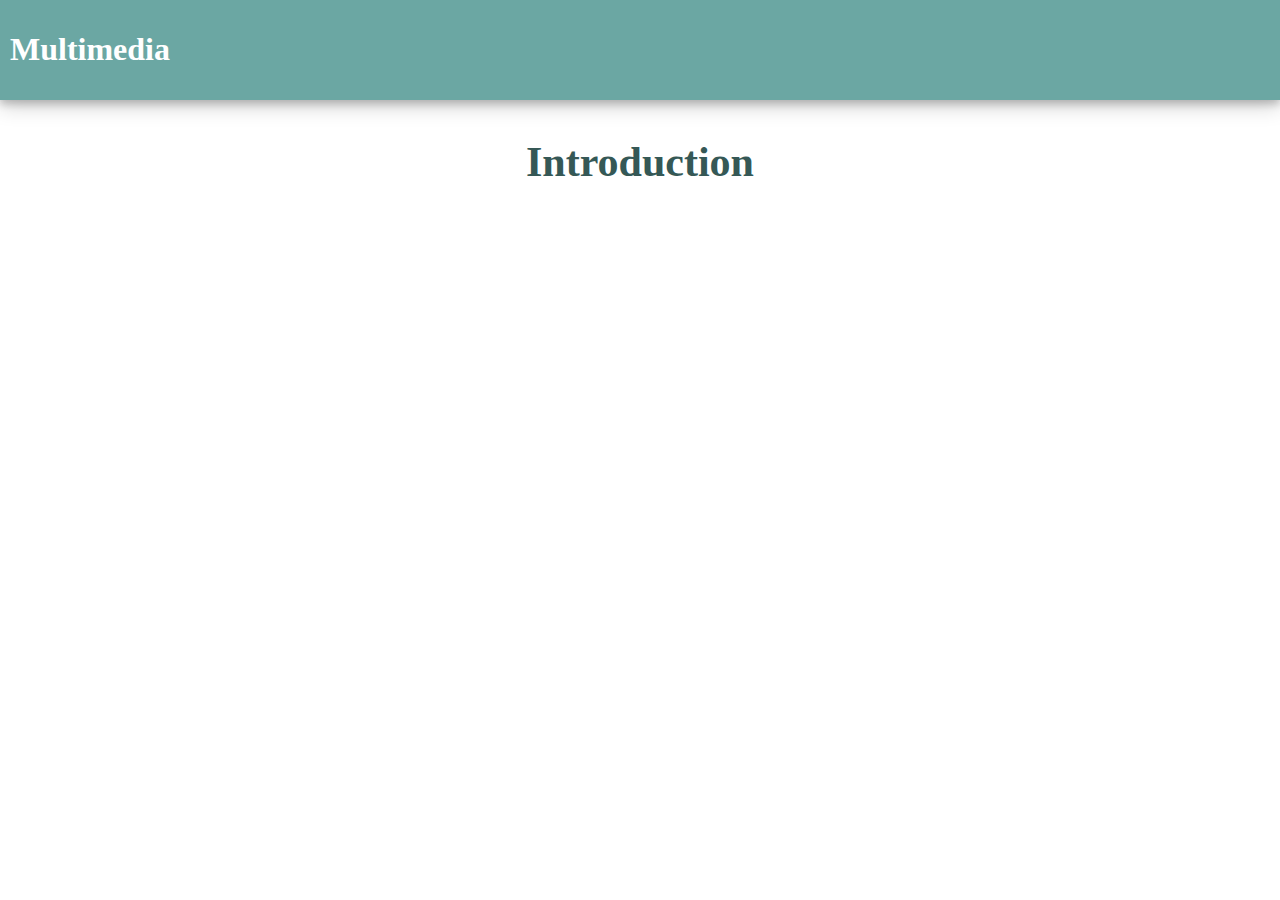
<file: 01-intro/index.html>
<!DOCTYPE html>
<html lang="en">
<head>
    <meta charset="UTF-8">
    <title>Multimedia - School of Net</title>
    <link rel="stylesheet" href="css/style.css">

</head>
<body>
<header class="navbar-header">
    <h1 class="navbar-brand">Multimedia</h1>
</header>
<section>
    <h1 class="title">Introduction</h1>
</section>
<section>

</section>


</body>
</html>
</file>
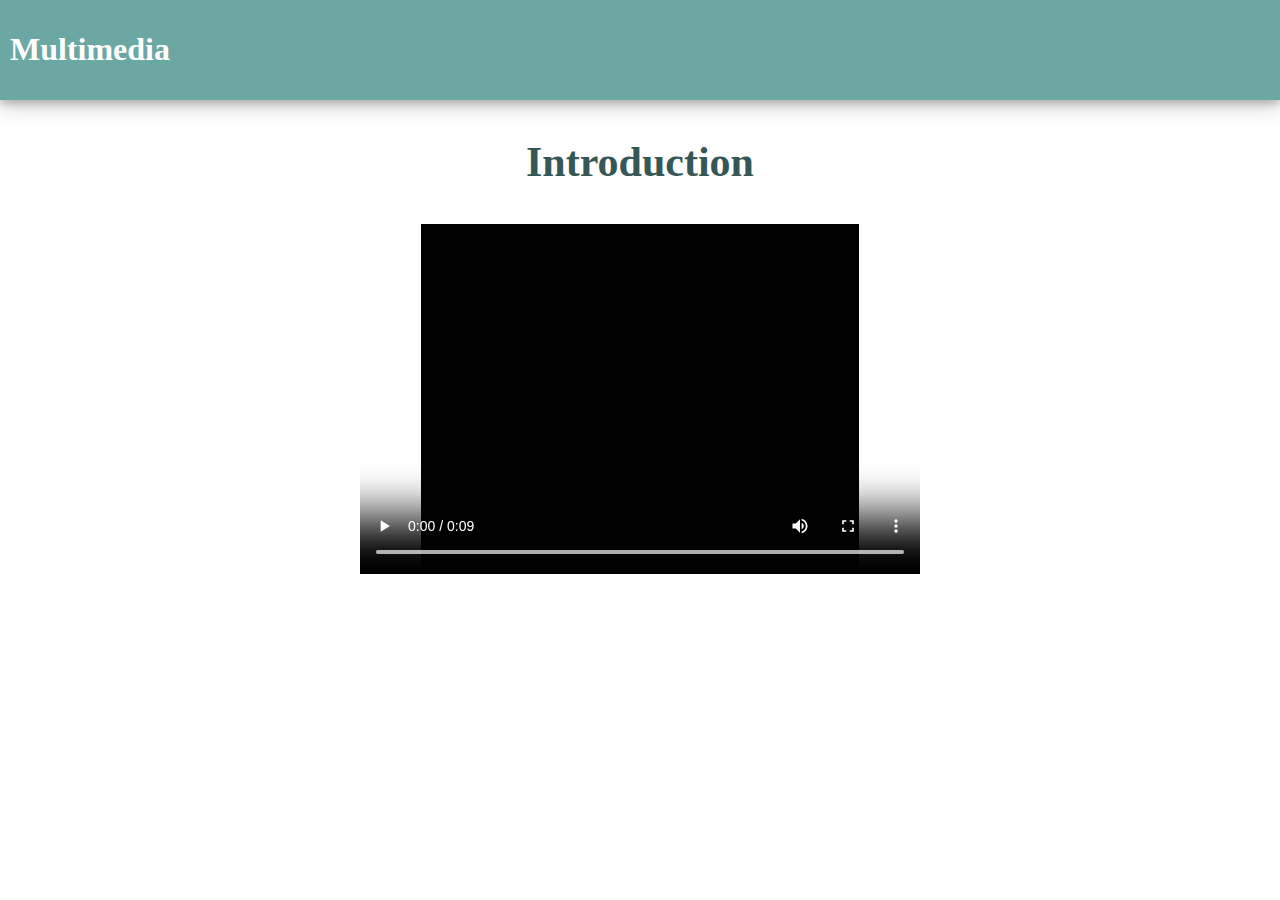
<file: 02-viewmedia/index.html>
<!DOCTYPE html>
<html lang="en">

<head>
    <meta charset="UTF-8">
    <title>Multimedia - School of Net</title>
    <link rel="stylesheet" href="css/style.css">

</head>

<body>
    <header class="navbar-header">
        <h1 class="navbar-brand">Multimedia</h1>
    </header>
    <section>
        <h1 class="title">Introduction</h1>
    </section>
    <section>
        <div class="row text-center">
            <video width="560" height="350" autoplay controls>
                <source src="media/videoteste.mp4">
                <source src="media/videoteste.ogg">
                <source src="media/videoteste.webm">
                    Your browser does not support the video tag
            </video>
        </div>
    </section>


</body>

</html>
</file>
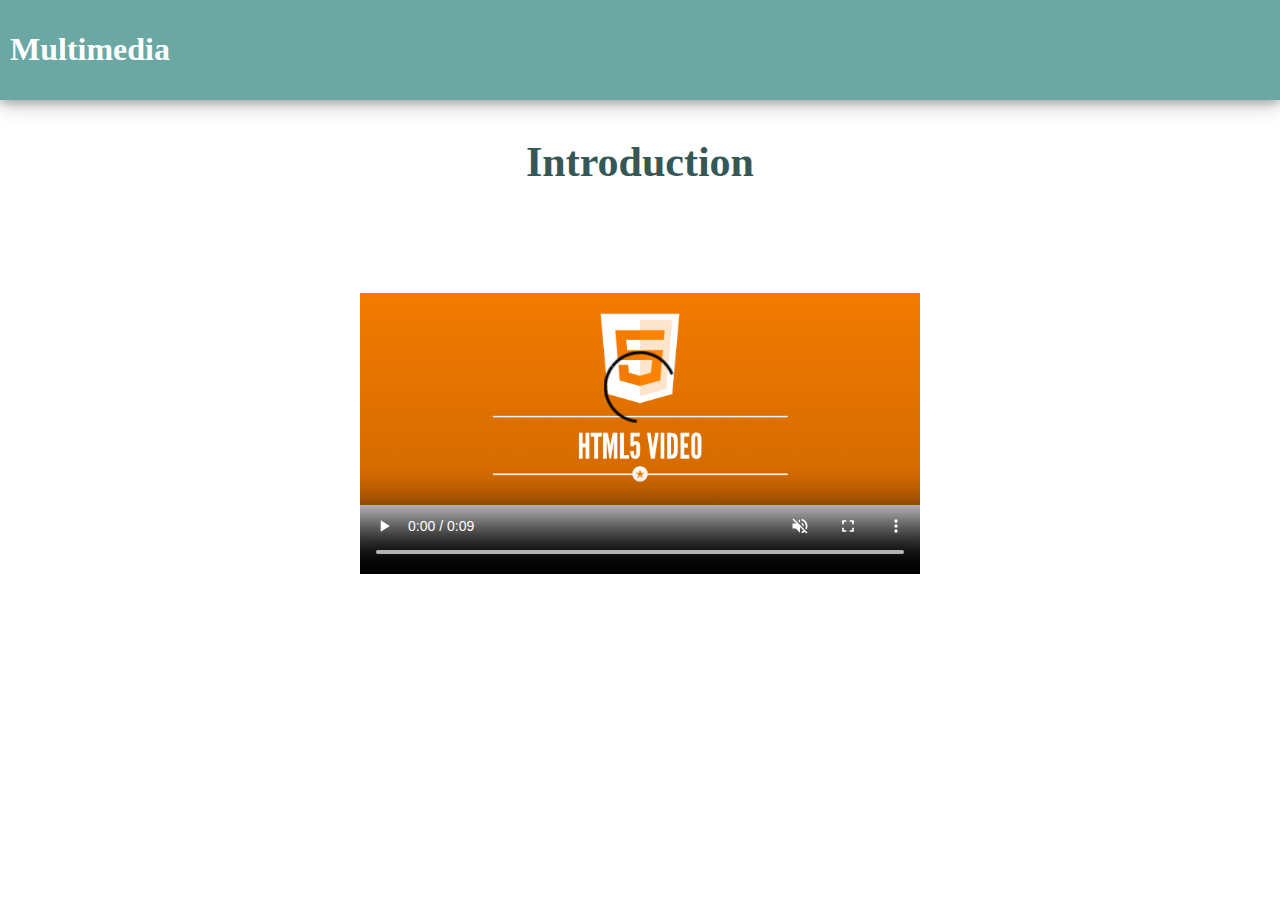
<file: 03-muted_poster_loop/index.html>
<!DOCTYPE html>
<html lang="en">

<head>
    <meta charset="UTF-8">
    <title>Multimedia - School of Net</title>
    <link rel="stylesheet" href="css/style.css">

</head>

<body>
    <header class="navbar-header">
        <h1 class="navbar-brand">Multimedia</h1>
    </header>
    <section>
        <h1 class="title">Introduction</h1>
    </section>
    <section>
        <div class="row text-center">
            <video width="560" height="350" controls muted loop poster="img/video-poster.png">
                <source src="media/videoteste.mp4">
                <source src="media/videoteste.ogg">
                <source src="media/videoteste.webm">
                    Your browser does not support the video tag
            </video>
        </div>
    </section>


</body>

</html>
</file>
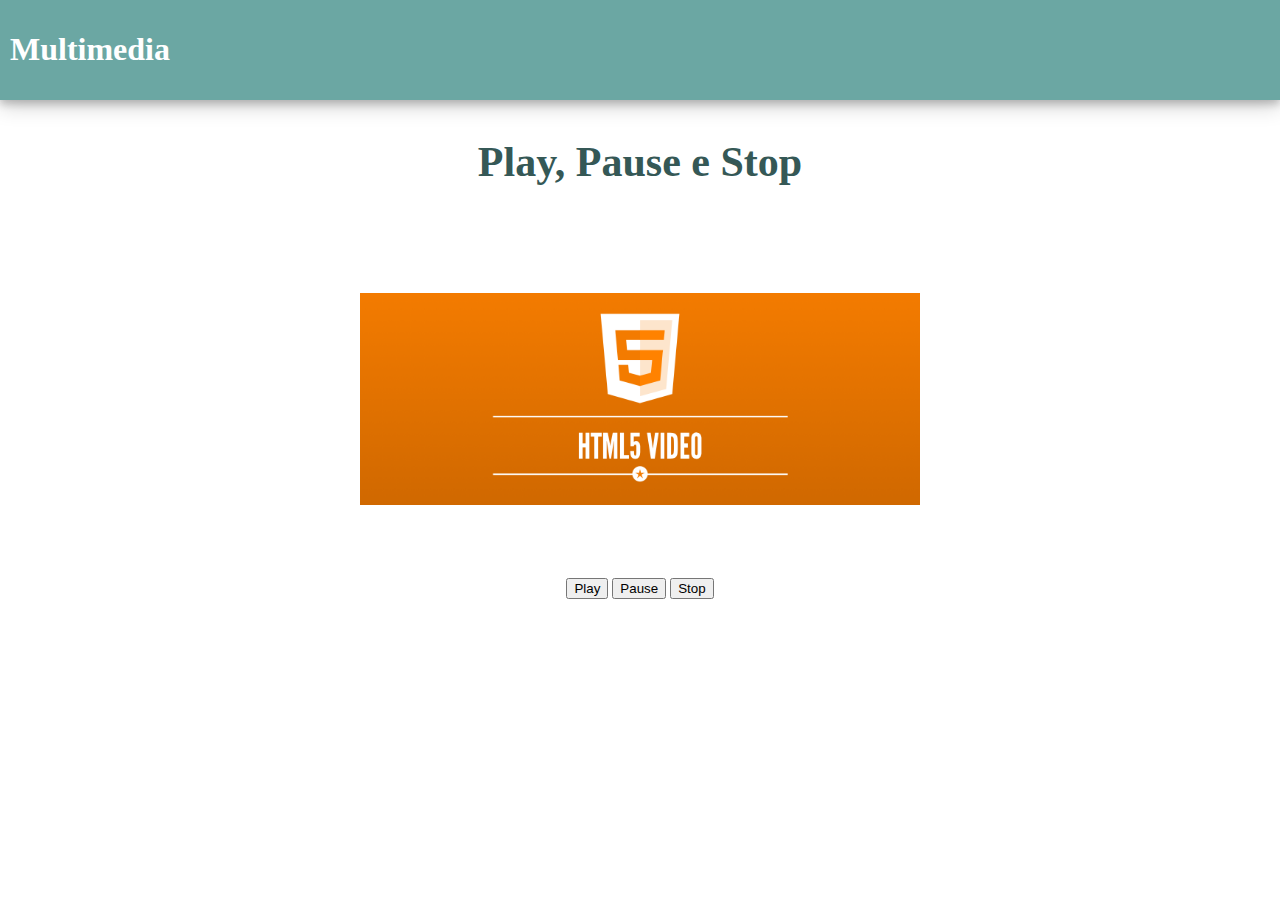
<file: 04-play_pause_stop/index.html>
<!DOCTYPE html>
<html lang="en">

<head>
    <meta charset="UTF-8">
    <title>Multimedia - School of Net</title>
    <link rel="stylesheet" href="css/style.css">

</head>

<body>
    <header class="navbar-header">
        <h1 class="navbar-brand">Multimedia</h1>
    </header>
    <section>
        <h1 class="title">Play, Pause e Stop</h1>
    </section>
    <section>
        <div class="row text-center">
            <video id="video" autoplay width="560" height="350" poster="img/video-poster.png">
                <source src="media/videoteste.mp4">
                <source src="media/videoteste.mp4">
                <source src="media/videoteste.ogg">
                <source src="media/videoteste.webm"> Your browser does not support the video tag
            </video>
        </div>
        <div class="row text-center">
            <button onclick="play();">Play</button>
            <button onclick="pause();">Pause</button>
            <button onclick="stop();">Stop</button>
        </div>
        <br>

    </section>

    <script src="js/video.js"></script>
</body>

</html>
</file>
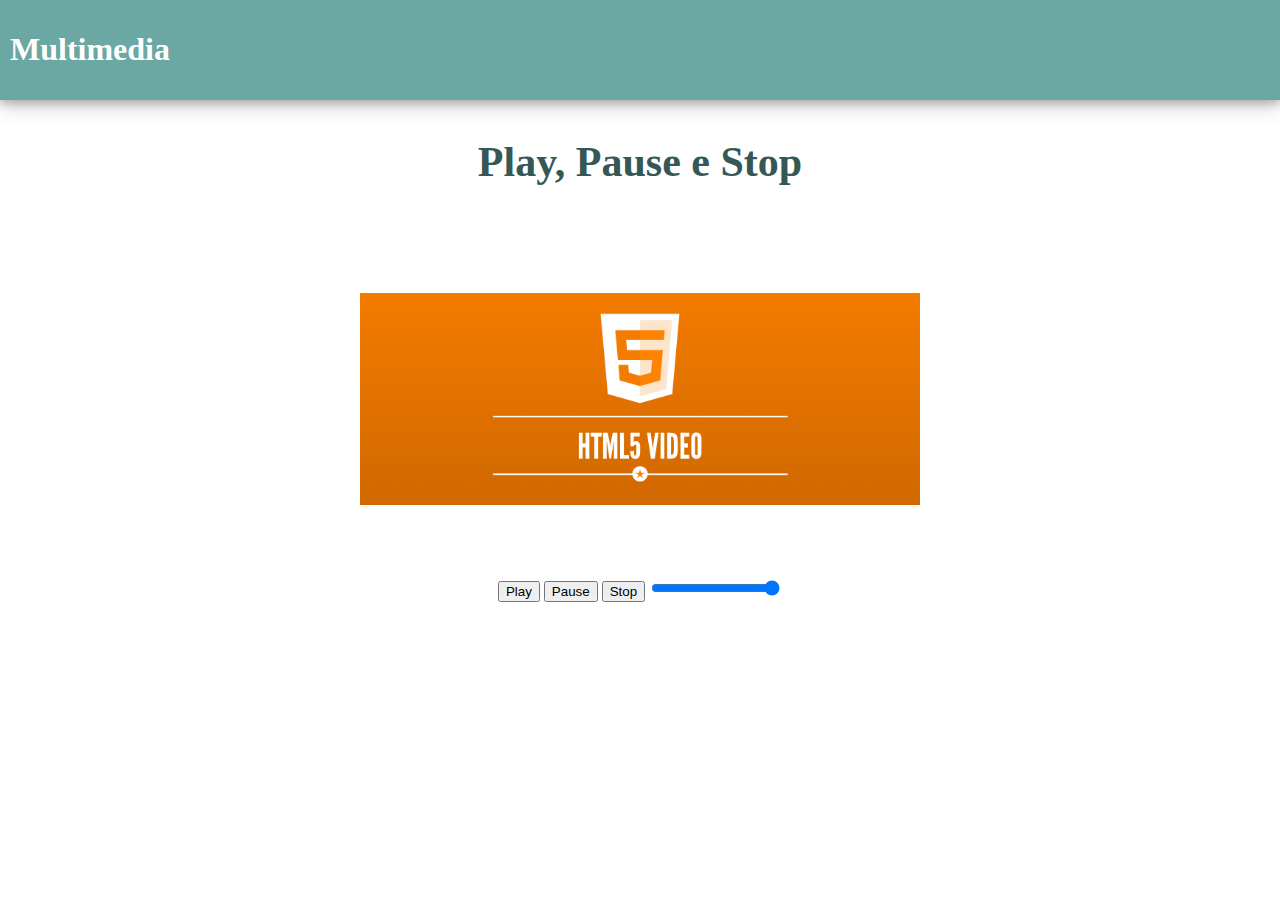
<file: 05-volume/index.html>
<!DOCTYPE html>
<html lang="en">

<head>
    <meta charset="UTF-8">
    <title>Multimedia - School of Net</title>
    <link rel="stylesheet" href="css/style.css">

</head>

<body>
    <header class="navbar-header">
        <h1 class="navbar-brand">Multimedia</h1>
    </header>
    <section>
        <h1 class="title">Play, Pause e Stop</h1>
    </section>
    <section>
        <div class="row text-center">
            <video id="video" width="560" height="350" poster="img/video-poster.png">
                <source src="media/videoteste.mp4">
                <source src="media/videoteste.mp4">
                <source src="media/videoteste.ogg">
                <source src="media/videoteste.webm"> Your browser does not support the video tag
            </video>
        </div>
        <div class="row text-center">
            <button onclick="play();">Play</button>
            <button onclick="pause();">Pause</button>
            <button onclick="stop();">Stop</button>
            <input onchange="volume();" type="range" id="volume" min="0" max="100" value="100">

        </div>
        <br>

    </section>

    <script src="js/video.js"></script>
</body>

</html>
</file>
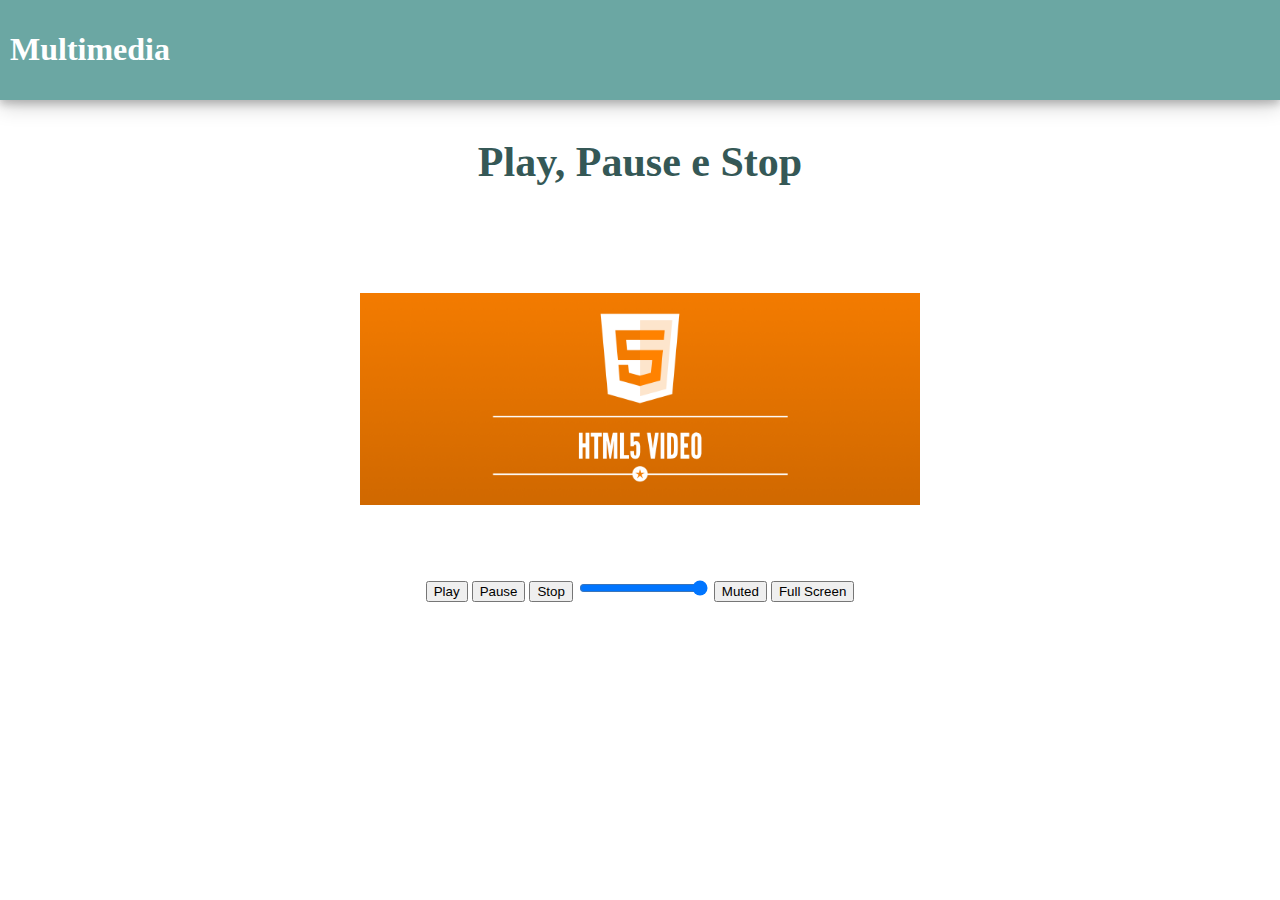
<file: 06-mute-fullscreen/index.html>
<!DOCTYPE html>
<html lang="en">

<head>
    <meta charset="UTF-8">
    <title>Multimedia - School of Net</title>
    <link rel="stylesheet" href="css/style.css">

</head>

<body>
    <header class="navbar-header">
        <h1 class="navbar-brand">Multimedia</h1>
    </header>
    <section>
        <h1 class="title">Play, Pause e Stop</h1>
    </section>
    <section>
        <div class="row text-center">
            <video id="video" width="560" height="350" poster="img/video-poster.png">
                <source src="media/videoteste.mp4">
                <source src="media/videoteste.mp4">
                <source src="media/videoteste.ogg">
                <source src="media/videoteste.webm"> Your browser does not support the video tag
            </video>
        </div>
        <div class="row text-center">
            <button onclick="play();">Play</button>
            <button onclick="pause();">Pause</button>
            <button onclick="stop();">Stop</button>
            <input onchange="volume();" type="range" id="volume" min="0" max="100" value="100">
            <button onclick="muted();" id="muted">Muted</button>
            <button onclick="full();">Full Screen</button>
        </div>
        <br>

    </section>

    <script src="js/video.js"></script>
</body>

</html>
</file>
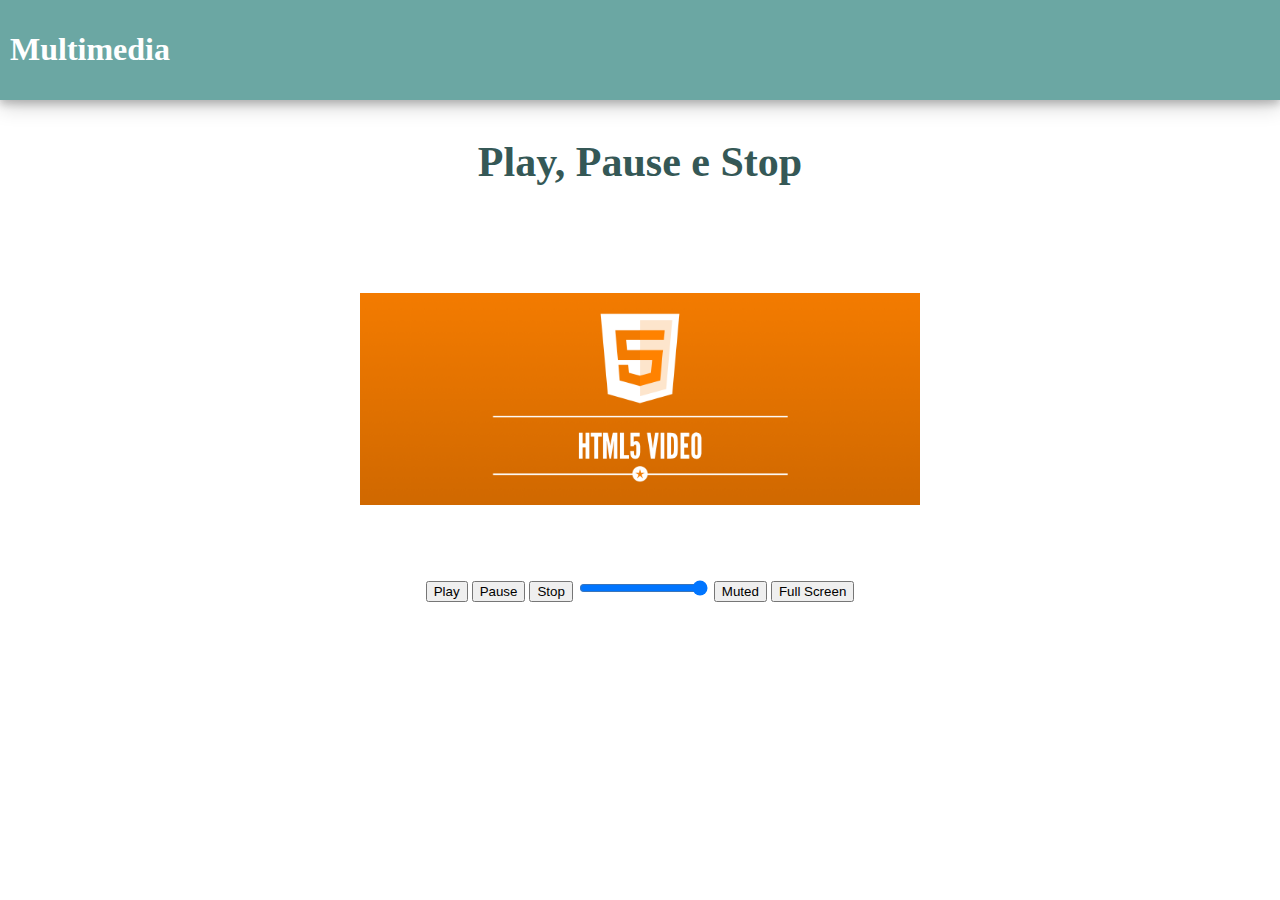
<file: 07-events/index.html>
<!DOCTYPE html>
<html lang="en">

<head>
    <meta charset="UTF-8">
    <title>Multimedia - School of Net</title>
    <link rel="stylesheet" href="css/style.css">

</head>
<body>
    <header class="navbar-header">
        <h1 class="navbar-brand">Multimedia</h1>
    </header>
    <section>
        <h1 class="title">Play, Pause e Stop</h1>
    </section>
    <section>
        <div class="row text-center">
            <video id="video" width="560" height="350" poster="img/video-poster.png">
                <source src="media/videoteste.mp4">
                <source src="media/videoteste.mp4">
                <source src="media/videoteste.ogg">
                <source src="media/videoteste.webm"> Your browser does not support the video tag
            </video>
        </div>
        <div class="row text-center">
            <button onclick="play();">Play</button>
            <button onclick="pause();">Pause</button>
            <button onclick="stop();">Stop</button>
            <input onchange="volume();" type="range" id="volume" min="0" max="100" value="100">
            <button onclick="muted();" id="muted">Muted</button>
            <button onclick="full();">Full Screen</button>
        </div>
        <br>
    </section>
    <script src="js/video.js"></script>
</body>

</html>
</file>
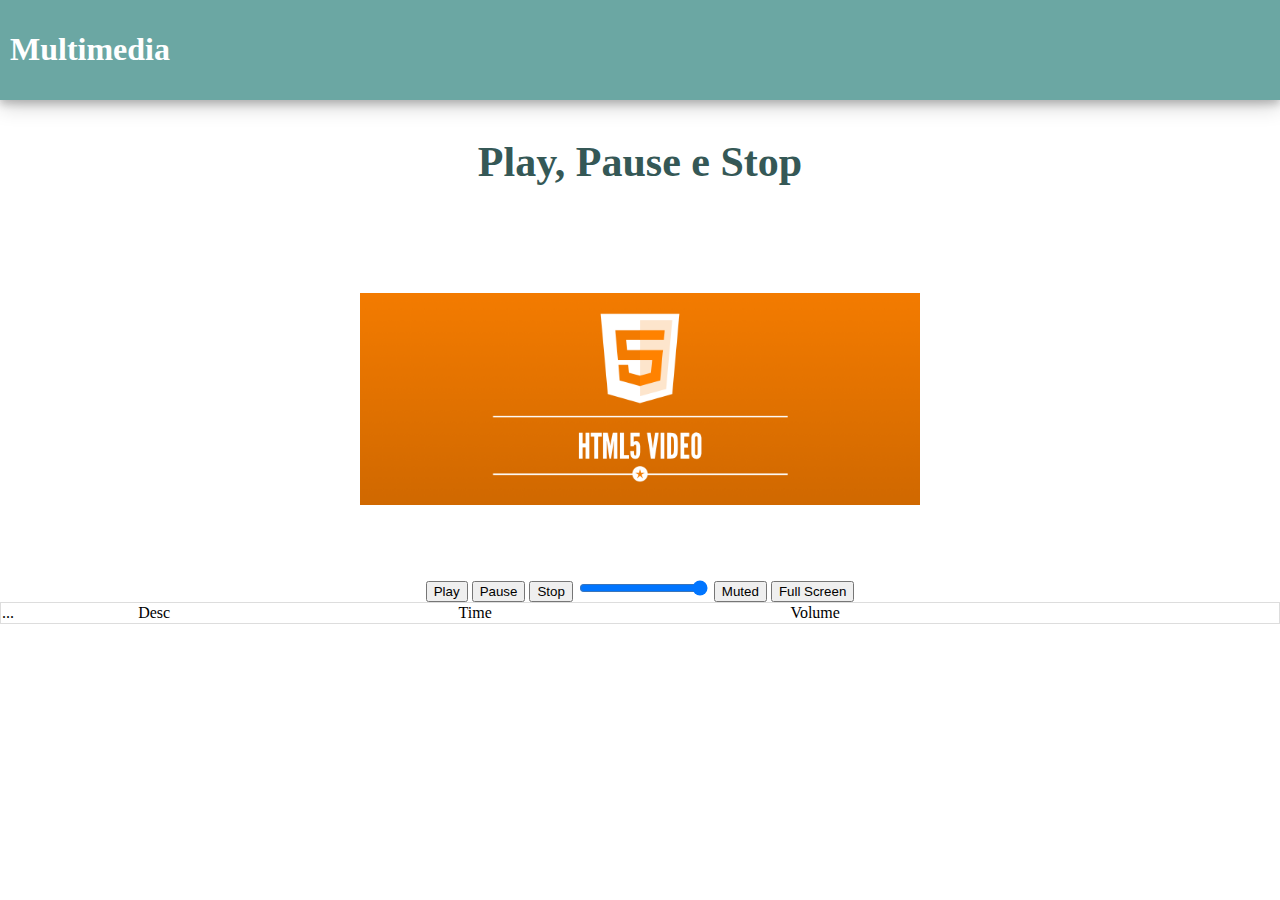
<file: 09-list-datas/index.html>
<!DOCTYPE html>
<html lang="en">

<head>
    <meta charset="UTF-8">
    <title>Multimedia - School of Net</title>
    <link rel="stylesheet" href="css/style.css">

</head>

<body>
    <header class="navbar-header">
        <h1 class="navbar-brand">Multimedia</h1>
    </header>
    <section>
        <h1 class="title">Play, Pause e Stop</h1>
    </section>
    <section>
        <div class="row text-center">
            <video id="video" width="560" height="350" poster="img/video-poster.png">
                <source src="media/videoteste.mp4">
                <source src="media/videoteste.mp4">
                <source src="media/videoteste.ogg">
                <source src="media/videoteste.webm"> Your browser does not support the video tag
            </video>
        </div>
        <div class="row text-center">
            <button onclick="play();">Play</button>
            <button onclick="pause();">Pause</button>
            <button onclick="stop();">Stop</button>
            <input onchange="volume();" type="range" id="volume" min="0" max="100" value="100">
            <button onclick="muted();" id="muted">Muted</button>
            <button onclick="full();">Full Screen</button>
        </div>
        <div class="row">
            <table id="tableList" class="table">
                <tr>

                </tr>
            </table>
        </div>
        <br>
    </section>
    <script src="js/video.js"></script>
</body>

</html>
</file>
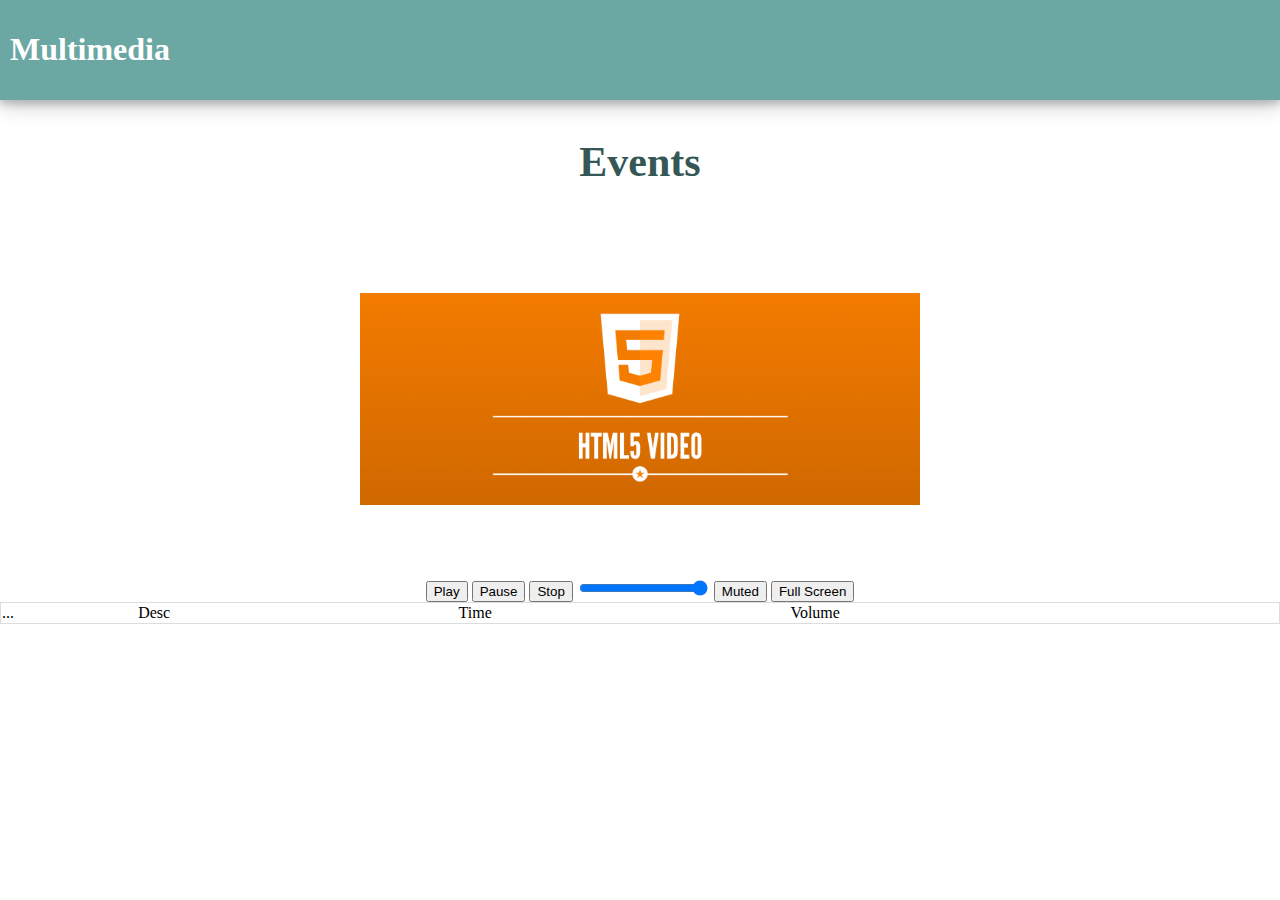
<file: 10-format-datas/index.html>
<!DOCTYPE html>
<html lang="en">

<head>
    <meta charset="UTF-8">
    <title>Multimedia - School of Net</title>
    <link rel="stylesheet" href="css/style.css">

</head>

<body>
    <header class="navbar-header">
        <h1 class="navbar-brand">Multimedia</h1>
    </header>
    <section>
        <h1 class="title">Events</h1>
    </section>
    <section>
        <div class="row text-center">
            <video id="video" width="560" height="350" poster="img/video-poster.png">
                <source src="media/videoteste.mp4">
                 Your browser does not support the video tag
            </video>
        </div>
        <div class="row text-center">
            <button onclick="play();">Play</button>
            <button onclick="pause();">Pause</button>
            <button onclick="stop();">Stop</button>
            <input onchange="volume();" type="range" id="volume" min="0" max="100" value="100">
            <button onclick="muted();" id="muted">Muted</button>
            <button onclick="full();">Full Screen</button>
        </div>
        <div class="row">
            <table id="tableList" class="table">
                <tr>

                </tr>
            </table>
        </div>
        <br>
    </section>
    <script src="js/video.js"></script>
</body>

</html>
</file>
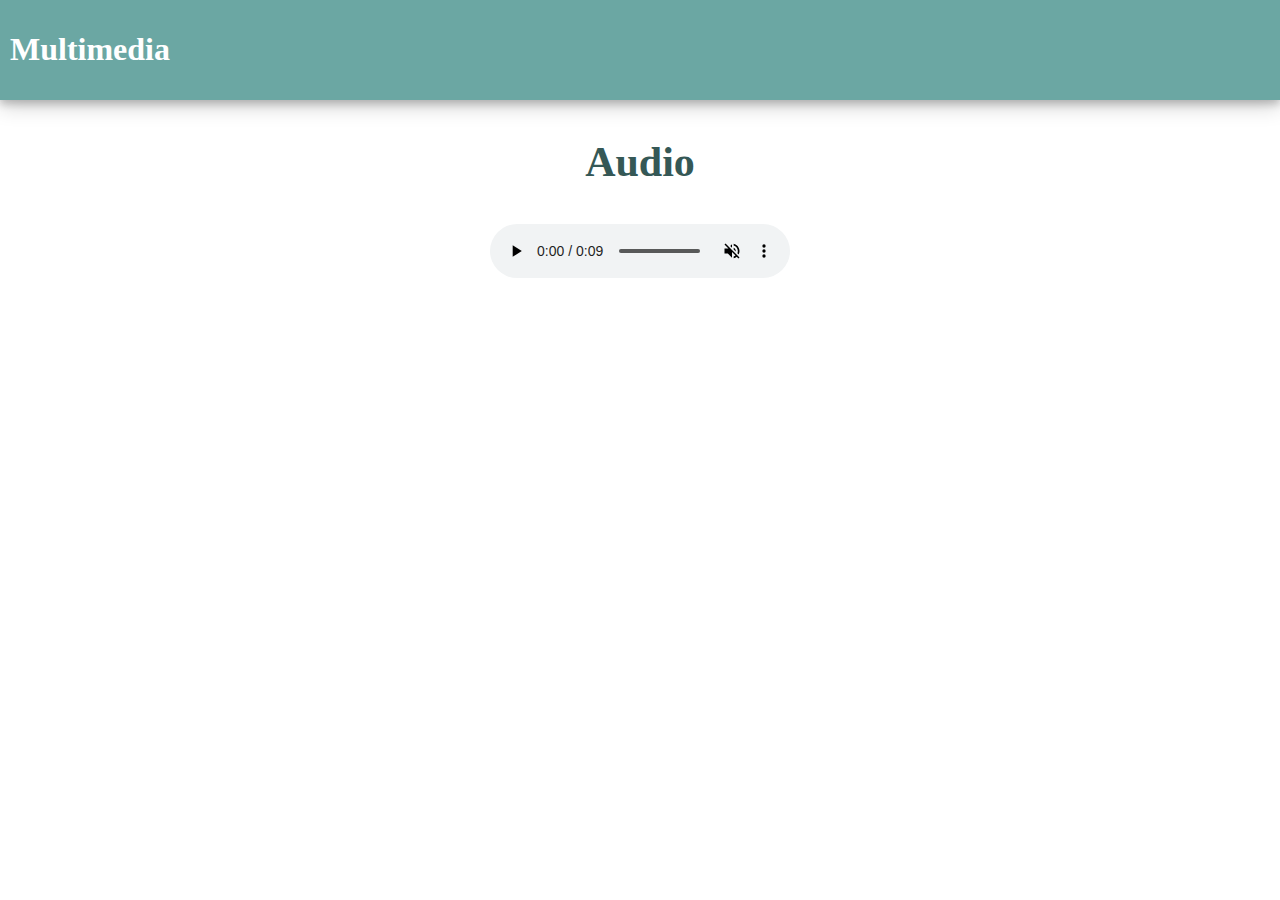
<file: 11-events-video/index.html>
<!DOCTYPE html>
<html lang="en">

<head>
    <meta charset="UTF-8">
    <title>Multimedia - School of Net</title>
    <link rel="stylesheet" href="css/style.css">

</head>

<body>
    <header class="navbar-header">
        <h1 class="navbar-brand">Multimedia</h1>
    </header>
    <section>
        <h1 class="title">Audio</h1>
    </section>
    <section>
        <div class="row text-center">
            <audio id="audio" controls muted autoplay loop>
                <source src="media/videoteste.mp4">
                 Your browser does not support the video tag
            </audio>
        </div>
       
        <br>
    </section>
    <script src="js/audio.js"></script>
</body>

</html>
</file>
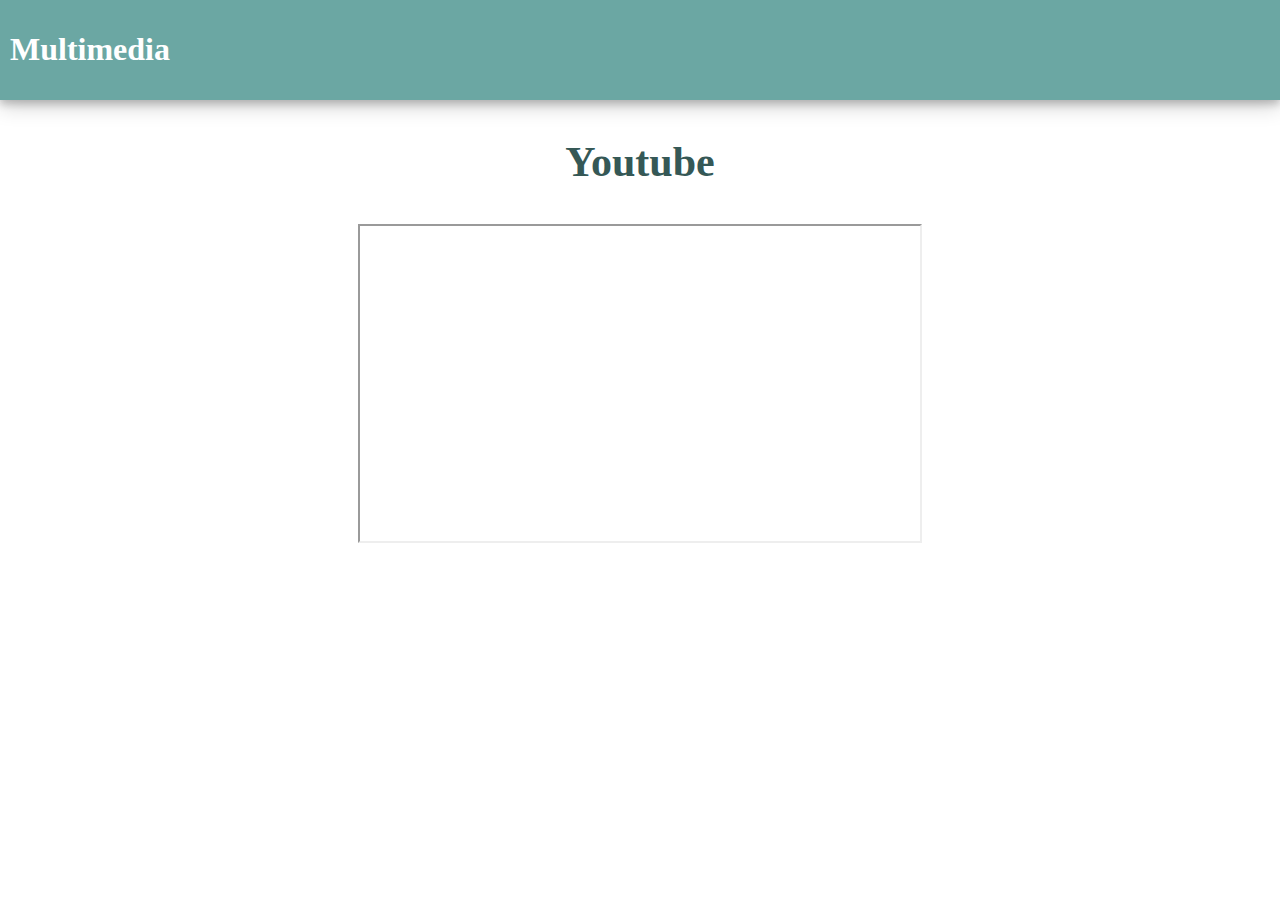
<file: 13-youtube-iframe/index.html>
<!DOCTYPE html>
<html lang="en">

<head>
    <meta charset="UTF-8">
    <title>Multimedia - School of Net</title>
    <link rel="stylesheet" href="css/style.css">

</head>

<body>
    <header class="navbar-header">
        <h1 class="navbar-brand">Multimedia</h1>
    </header>
    <section>
        <h1 class="title">Youtube</h1>
    </section>
    <section>
        <div class="row text-center">
            <iframe width="560" height="315" src="https://www.youtube.com/embed/juFqj-NKOj8?autoplay=1"></iframe>
        </div>
       
        <br>
    </section>
  
</body>

</html>
</file>
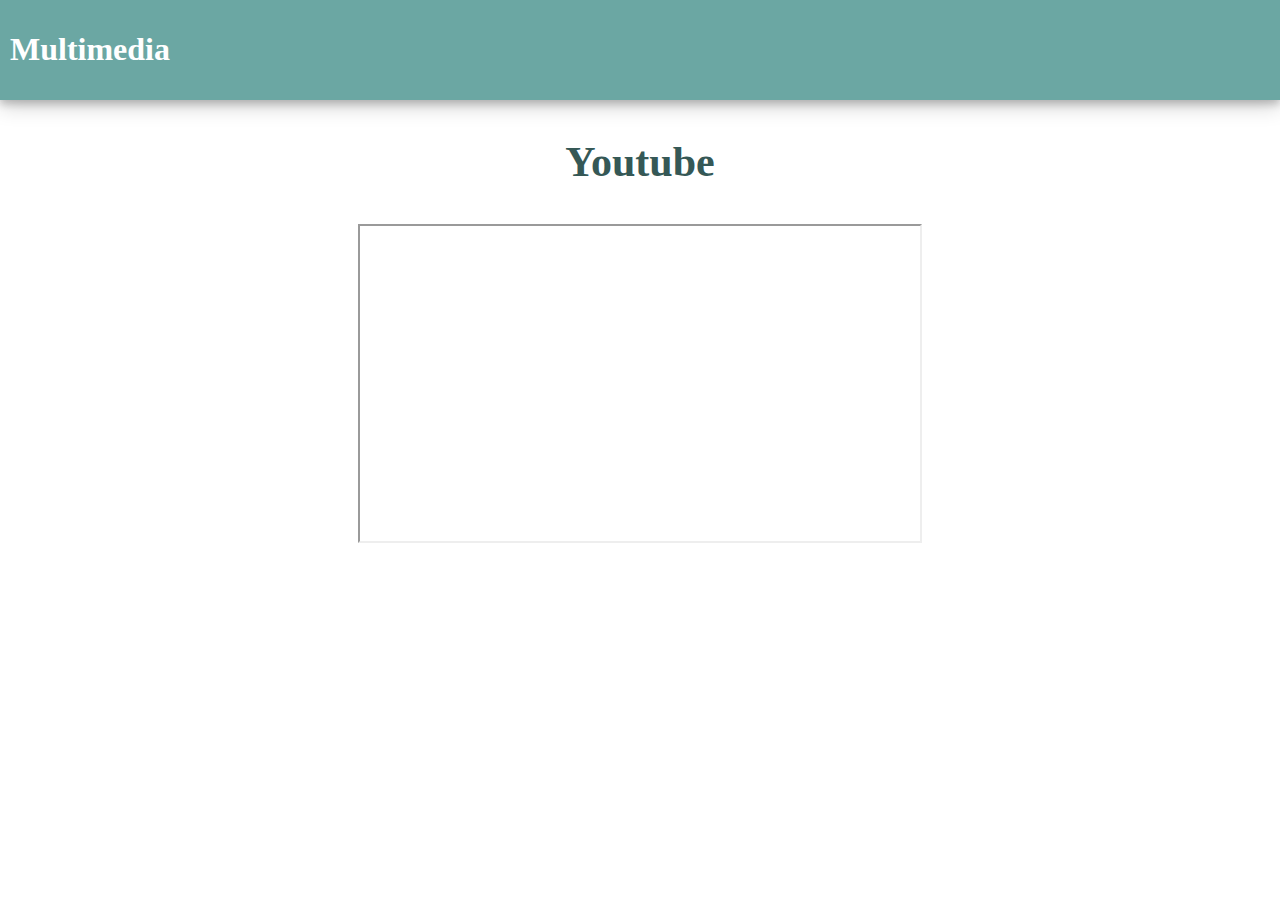
<file: 14-youtube-parameters/index.html>
<!DOCTYPE html>
<html lang="en">

<head>
    <meta charset="UTF-8">
    <title>Multimedia - School of Net</title>
    <link rel="stylesheet" href="css/style.css">

</head>

<body>
    <header class="navbar-header">
        <h1 class="navbar-brand">Multimedia</h1>
    </header>
    <section>
        <h1 class="title">Youtube</h1>
    </section>
    <section>
        <div class="row text-center">
            <iframe width="560" height="315"
             src="https://www.youtube.com/embed/juFqj-NKOj8?autoplay=0&controls=1&modestbranding=0&showinfo=0">
            </iframe>
        </div>

        <br>
    </section>

</body>

</html>
</file>
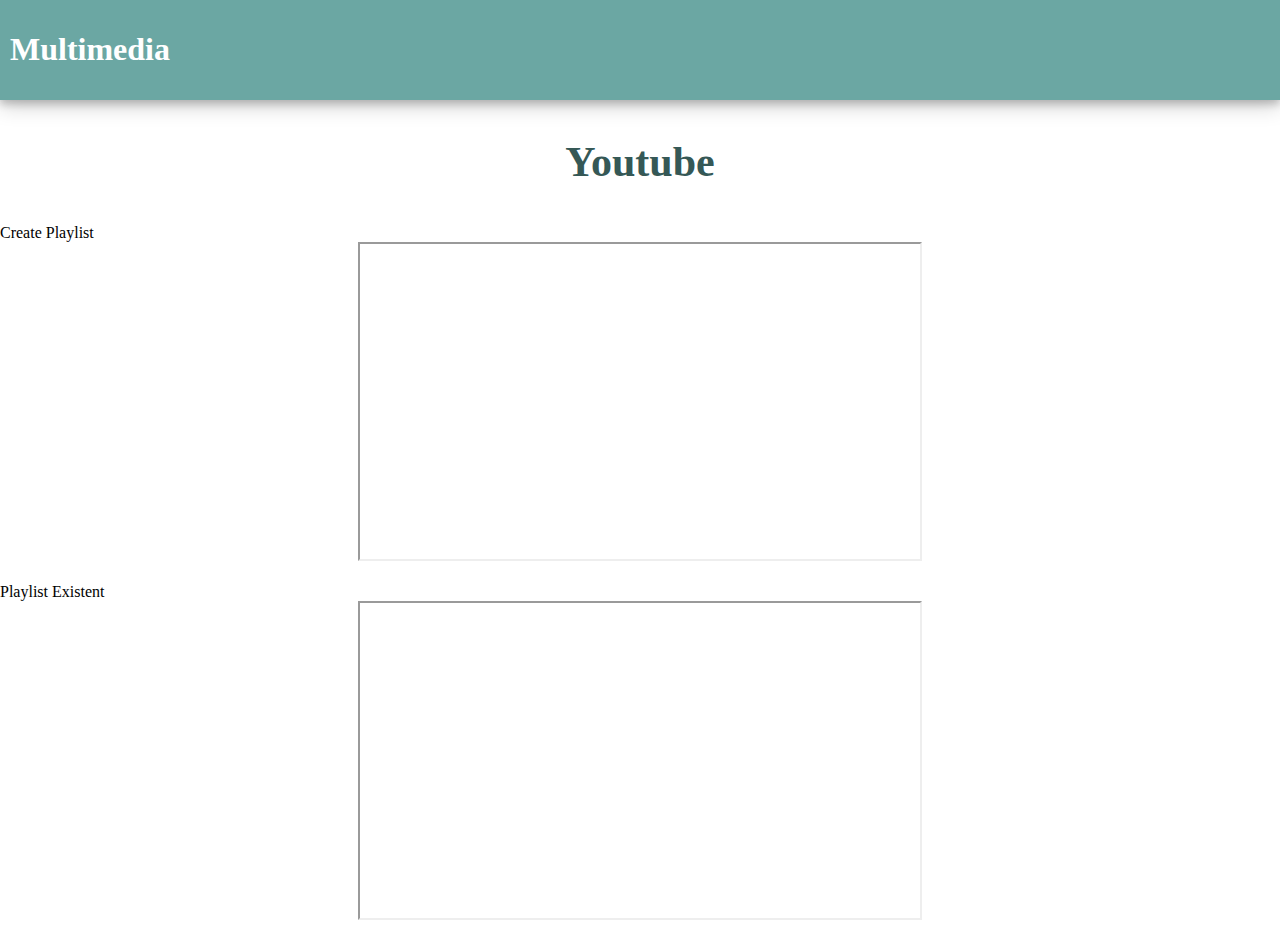
<file: 15-youtube-playlist/index.html>
<!DOCTYPE html>
<html lang="en">

<head>
    <meta charset="UTF-8">
    <title>Multimedia - School of Net</title>
    <link rel="stylesheet" href="css/style.css">

</head>

<body>
    <header class="navbar-header">
        <h1 class="navbar-brand">Multimedia</h1>
    </header>
    <section>
        <h1 class="title">Youtube</h1>
    </section>
    <section>
        Create Playlist
        <div class="row text-center">
            <iframe width="560" height="315" src="https://www.youtube.com/embed/juFqj-NKOj8?listType=playlist&playlist=kkzQXZPmWAM,QeysYfptiiw">
            </iframe>
        </div>
        <br> Playlist Existent
        <div class="row text-center">
            <iframe width="560" height="315"
             src="https://www.youtube.com/embed?listType=playlist&list=PLVzrOYTg7zYD-CYTZN7mufIbV9touYFhq">
            </iframe>
        </div>

        <br>
    </section>

</body>

</html>
</file>
<file: 01-intro/css/style.css>
body {
    margin: 0;
}
.navbar-header{
    background-color: rgb(107, 167, 163);
    width: 100%;
    height: 100px;
    margin: 0;
    color: white;
    box-shadow: 0 4px 8px 0 rgba(0, 0, 0, 0.2), 0 6px 20px 0 rgba(0, 0, 0, 0.19);
}

.navbar-brand{
    position: relative;
    font-weight: bold;
    padding: 10px;
    float: left;
}

.title{
    padding: 10px;
    text-align: center;
    font-size: 42px;
    color: #355856;
}

.text-center{
    text-align: center;
}

.row:after {
    content: "";
    clear: both;
    display: block;
}
[class*="col-"] {
    float: left;
    padding: 15px;
}

.col-3 {width: 22.59%;}
</file>
<file: 02-viewmedia/css/style.css>
body {
    margin: 0;
}
.navbar-header{
    background-color: rgb(107, 167, 163);
    width: 100%;
    height: 100px;
    margin: 0;
    color: white;
    box-shadow: 0 4px 8px 0 rgba(0, 0, 0, 0.2), 0 6px 20px 0 rgba(0, 0, 0, 0.19);
}

.navbar-brand{
    position: relative;
    font-weight: bold;
    padding: 10px;
    float: left;
}

.title{
    padding: 10px;
    text-align: center;
    font-size: 42px;
    color: #355856;
}

.text-center{
    text-align: center;
}

.row:after {
    content: "";
    clear: both;
    display: block;
}
[class*="col-"] {
    float: left;
    padding: 15px;
}

.col-3 {width: 22.59%;}
</file>
<file: 03-muted_poster_loop/css/style.css>
body {
    margin: 0;
}
.navbar-header{
    background-color: rgb(107, 167, 163);
    width: 100%;
    height: 100px;
    margin: 0;
    color: white;
    box-shadow: 0 4px 8px 0 rgba(0, 0, 0, 0.2), 0 6px 20px 0 rgba(0, 0, 0, 0.19);
}

.navbar-brand{
    position: relative;
    font-weight: bold;
    padding: 10px;
    float: left;
}

.title{
    padding: 10px;
    text-align: center;
    font-size: 42px;
    color: #355856;
}

.text-center{
    text-align: center;
}

.row:after {
    content: "";
    clear: both;
    display: block;
}
[class*="col-"] {
    float: left;
    padding: 15px;
}

.col-3 {width: 22.59%;}
</file>
<file: 04-play_pause_stop/css/style.css>
body {
    margin: 0;
}
.navbar-header{
    background-color: rgb(107, 167, 163);
    width: 100%;
    height: 100px;
    margin: 0;
    color: white;
    box-shadow: 0 4px 8px 0 rgba(0, 0, 0, 0.2), 0 6px 20px 0 rgba(0, 0, 0, 0.19);
}

.navbar-brand{
    position: relative;
    font-weight: bold;
    padding: 10px;
    float: left;
}

.title{
    padding: 10px;
    text-align: center;
    font-size: 42px;
    color: #355856;
}

.text-center{
    text-align: center;
}

.row:after {
    content: "";
    clear: both;
    display: block;
}
[class*="col-"] {
    float: left;
    padding: 15px;
}

.col-3 {width: 22.59%;}
</file>
<file: 05-volume/css/style.css>
body {
    margin: 0;
}
.navbar-header{
    background-color: rgb(107, 167, 163);
    width: 100%;
    height: 100px;
    margin: 0;
    color: white;
    box-shadow: 0 4px 8px 0 rgba(0, 0, 0, 0.2), 0 6px 20px 0 rgba(0, 0, 0, 0.19);
}

.navbar-brand{
    position: relative;
    font-weight: bold;
    padding: 10px;
    float: left;
}

.title{
    padding: 10px;
    text-align: center;
    font-size: 42px;
    color: #355856;
}

.text-center{
    text-align: center;
}

.row:after {
    content: "";
    clear: both;
    display: block;
}
[class*="col-"] {
    float: left;
    padding: 15px;
}

.col-3 {width: 22.59%;}
</file>
<file: 06-mute-fullscreen/css/style.css>
body {
    margin: 0;
}
.navbar-header{
    background-color: rgb(107, 167, 163);
    width: 100%;
    height: 100px;
    margin: 0;
    color: white;
    box-shadow: 0 4px 8px 0 rgba(0, 0, 0, 0.2), 0 6px 20px 0 rgba(0, 0, 0, 0.19);
}

.navbar-brand{
    position: relative;
    font-weight: bold;
    padding: 10px;
    float: left;
}

.title{
    padding: 10px;
    text-align: center;
    font-size: 42px;
    color: #355856;
}

.text-center{
    text-align: center;
}

.row:after {
    content: "";
    clear: both;
    display: block;
}
[class*="col-"] {
    float: left;
    padding: 15px;
}

.col-3 {width: 22.59%;}
</file>
<file: 07-events/css/style.css>
body {
    margin: 0;
}
.navbar-header{
    background-color: rgb(107, 167, 163);
    width: 100%;
    height: 100px;
    margin: 0;
    color: white;
    box-shadow: 0 4px 8px 0 rgba(0, 0, 0, 0.2), 0 6px 20px 0 rgba(0, 0, 0, 0.19);
}

.navbar-brand{
    position: relative;
    font-weight: bold;
    padding: 10px;
    float: left;
}

.title{
    padding: 10px;
    text-align: center;
    font-size: 42px;
    color: #355856;
}

.text-center{
    text-align: center;
}

.row:after {
    content: "";
    clear: both;
    display: block;
}
[class*="col-"] {
    float: left;
    padding: 15px;
}

.col-3 {width: 22.59%;}
</file>
<file: 09-list-datas/css/style.css>
body {
    margin: 0;
}
.navbar-header{
    background-color: rgb(107, 167, 163);
    width: 100%;
    height: 100px;
    margin: 0;
    color: white;
    box-shadow: 0 4px 8px 0 rgba(0, 0, 0, 0.2), 0 6px 20px 0 rgba(0, 0, 0, 0.19);
}

.navbar-brand{
    position: relative;
    font-weight: bold;
    padding: 10px;
    float: left;
}

.title{
    padding: 10px;
    text-align: center;
    font-size: 42px;
    color: #355856;
}

.text-center{
    text-align: center;
}

.row:after {
    content: "";
    clear: both;
    display: block;
}
[class*="col-"] {
    float: left;
    padding: 15px;
}

.col-3 {width: 22.59%;}


.table{
    border: 1px solid #ddd;
    width: 100%;
    max-width: 100%;
    border-spacing: 0;
    border-collapse: collapse;
    display: table;
    padding: 20px;

}
tr{
    border: 1px solid $ddd;
}
</file>
<file: 10-format-datas/css/style.css>
body {
    margin: 0;
}
.navbar-header{
    background-color: rgb(107, 167, 163);
    width: 100%;
    height: 100px;
    margin: 0;
    color: white;
    box-shadow: 0 4px 8px 0 rgba(0, 0, 0, 0.2), 0 6px 20px 0 rgba(0, 0, 0, 0.19);
}

.navbar-brand{
    position: relative;
    font-weight: bold;
    padding: 10px;
    float: left;
}

.title{
    padding: 10px;
    text-align: center;
    font-size: 42px;
    color: #355856;
}

.text-center{
    text-align: center;
}

.row:after {
    content: "";
    clear: both;
    display: block;
}
[class*="col-"] {
    float: left;
    padding: 15px;
}

.col-3 {width: 22.59%;}


.table{
    border: 1px solid #ddd;
    width: 100%;
    max-width: 100%;
    border-spacing: 0;
    border-collapse: collapse;
    display: table;
    padding: 20px;

}
tr{
    border: 1px solid $ddd;
}
</file>
<file: 11-events-video/css/style.css>
body {
    margin: 0;
}
.navbar-header{
    background-color: rgb(107, 167, 163);
    width: 100%;
    height: 100px;
    margin: 0;
    color: white;
    box-shadow: 0 4px 8px 0 rgba(0, 0, 0, 0.2), 0 6px 20px 0 rgba(0, 0, 0, 0.19);
}

.navbar-brand{
    position: relative;
    font-weight: bold;
    padding: 10px;
    float: left;
}

.title{
    padding: 10px;
    text-align: center;
    font-size: 42px;
    color: #355856;
}

.text-center{
    text-align: center;
}

.row:after {
    content: "";
    clear: both;
    display: block;
}
[class*="col-"] {
    float: left;
    padding: 15px;
}

.col-3 {width: 22.59%;}


.table{
    border: 1px solid #ddd;
    width: 100%;
    max-width: 100%;
    border-spacing: 0;
    border-collapse: collapse;
    display: table;
    padding: 20px;

}
tr{
    border: 1px solid $ddd;
}
</file>
<file: 13-youtube-iframe/css/style.css>
body {
    margin: 0;
}
.navbar-header{
    background-color: rgb(107, 167, 163);
    width: 100%;
    height: 100px;
    margin: 0;
    color: white;
    box-shadow: 0 4px 8px 0 rgba(0, 0, 0, 0.2), 0 6px 20px 0 rgba(0, 0, 0, 0.19);
}

.navbar-brand{
    position: relative;
    font-weight: bold;
    padding: 10px;
    float: left;
}

.title{
    padding: 10px;
    text-align: center;
    font-size: 42px;
    color: #355856;
}

.text-center{
    text-align: center;
}

.row:after {
    content: "";
    clear: both;
    display: block;
}
[class*="col-"] {
    float: left;
    padding: 15px;
}

.col-3 {width: 22.59%;}


.table{
    border: 1px solid #ddd;
    width: 100%;
    max-width: 100%;
    border-spacing: 0;
    border-collapse: collapse;
    display: table;
    padding: 20px;

}
tr{
    border: 1px solid $ddd;
}
</file>
<file: 14-youtube-parameters/css/style.css>
body {
    margin: 0;
}
.navbar-header{
    background-color: rgb(107, 167, 163);
    width: 100%;
    height: 100px;
    margin: 0;
    color: white;
    box-shadow: 0 4px 8px 0 rgba(0, 0, 0, 0.2), 0 6px 20px 0 rgba(0, 0, 0, 0.19);
}

.navbar-brand{
    position: relative;
    font-weight: bold;
    padding: 10px;
    float: left;
}

.title{
    padding: 10px;
    text-align: center;
    font-size: 42px;
    color: #355856;
}

.text-center{
    text-align: center;
}

.row:after {
    content: "";
    clear: both;
    display: block;
}
[class*="col-"] {
    float: left;
    padding: 15px;
}

.col-3 {width: 22.59%;}


.table{
    border: 1px solid #ddd;
    width: 100%;
    max-width: 100%;
    border-spacing: 0;
    border-collapse: collapse;
    display: table;
    padding: 20px;

}
tr{
    border: 1px solid $ddd;
}
</file>
<file: 15-youtube-playlist/css/style.css>
body {
    margin: 0;
}
.navbar-header{
    background-color: rgb(107, 167, 163);
    width: 100%;
    height: 100px;
    margin: 0;
    color: white;
    box-shadow: 0 4px 8px 0 rgba(0, 0, 0, 0.2), 0 6px 20px 0 rgba(0, 0, 0, 0.19);
}

.navbar-brand{
    position: relative;
    font-weight: bold;
    padding: 10px;
    float: left;
}

.title{
    padding: 10px;
    text-align: center;
    font-size: 42px;
    color: #355856;
}

.text-center{
    text-align: center;
}

.row:after {
    content: "";
    clear: both;
    display: block;
}
[class*="col-"] {
    float: left;
    padding: 15px;
}

.col-3 {width: 22.59%;}


.table{
    border: 1px solid #ddd;
    width: 100%;
    max-width: 100%;
    border-spacing: 0;
    border-collapse: collapse;
    display: table;
    padding: 20px;

}
tr{
    border: 1px solid $ddd;
}
</file>
